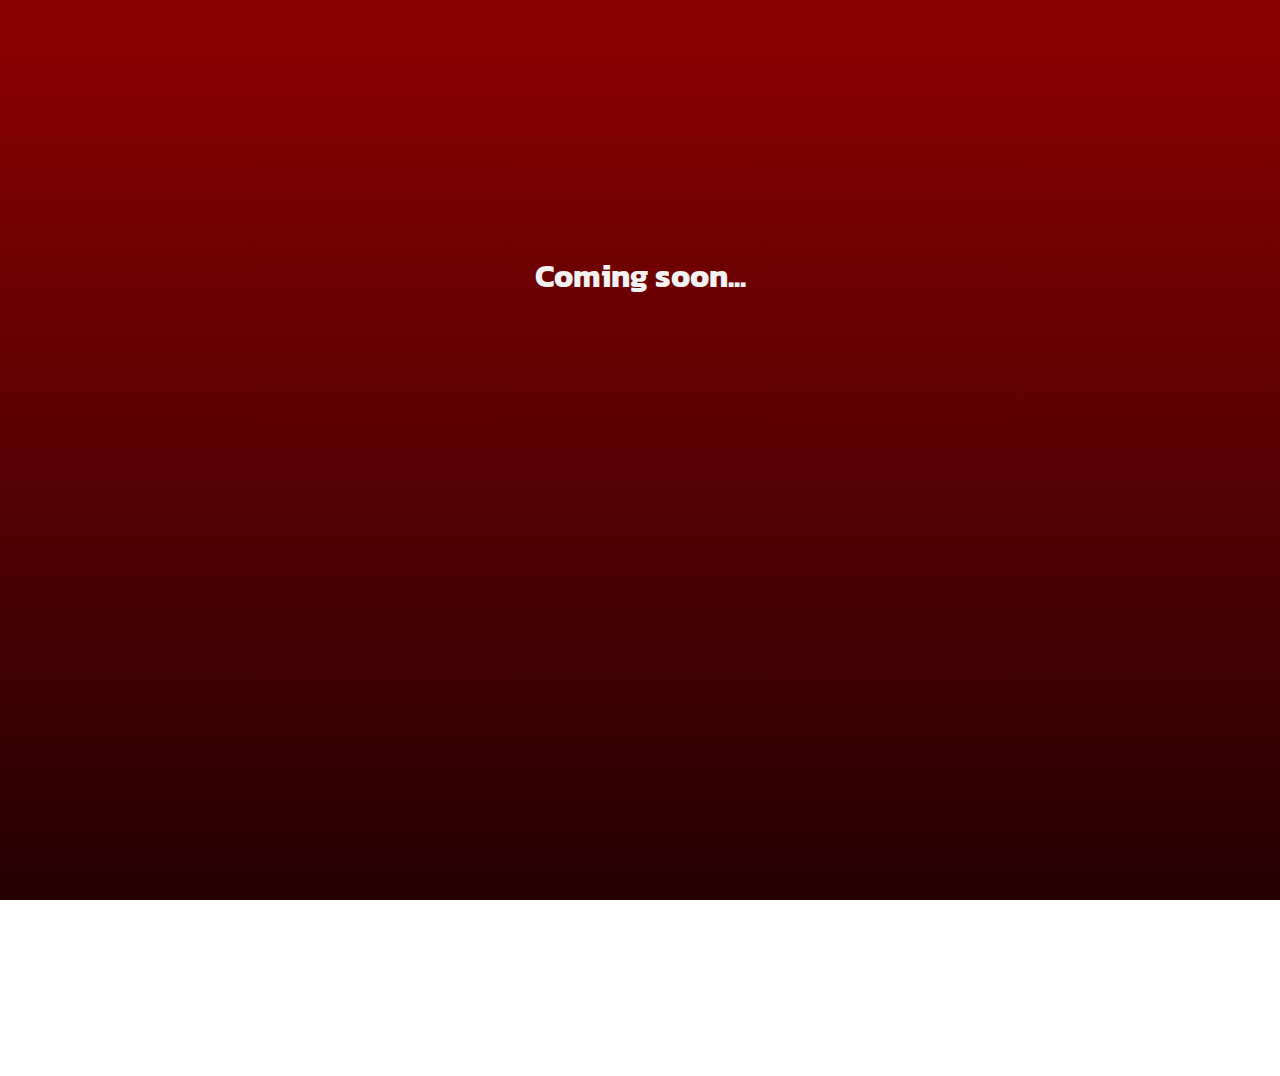
<file: prices.html>
<!DOCTYPE html>
<html lang="en">
<head>
    <meta charset="UTF-8">
    <meta name="viewport" content="width=device-width, initial-scale=1.0">
    <link rel="preconnect" href="https://fonts.googleapis.com">
    <link rel="preconnect" href="https://fonts.gstatic.com" crossorigin>
    <link href="https://fonts.googleapis.com/css2?family=Lato:ital,wght@0,100;0,300;0,400;0,700;0,900;1,100;1,300;1,400;1,700;1,900&family=Lexend:wght@100..900&family=PT+Sans:ital,wght@0,400;0,700;1,400;1,700&family=Roboto+Mono:ital,wght@0,100..700;1,100..700&display=swap" rel="stylesheet">
    <link rel="preconnect" href="https://fonts.googleapis.com">
    <link rel="preconnect" href="https://fonts.gstatic.com" crossorigin>
    <link href="https://fonts.googleapis.com/css2?family=Kanit:ital,wght@0,100;0,200;0,300;0,400;0,500;0,600;0,700;0,800;0,900;1,100;1,200;1,300;1,400;1,500;1,600;1,700;1,800;1,900&family=Lato:ital,wght@0,100;0,300;0,400;0,700;0,900;1,100;1,300;1,400;1,700;1,900&family=Lexend:wght@100..900&family=PT+Sans:ital,wght@0,400;0,700;1,400;1,700&family=Roboto+Mono:ital,wght@0,100..700;1,100..700&display=swap" rel="stylesheet">
    <link rel="stylesheet" href="/resources/css/style3.css">
    <title>Prices | Eagle Construction</title>
</head>
<body>
    <main>
        <div class="coming-soon">
            <h1>Coming soon...</h1>
        </div>
    </main>
    <!-- <footer id="contact">
        <div class="main-ftr-container">
            <div class="ftr-container">
                <div class="list-container">
                    <ul>
                        <li><h6>About</h6></li>
                        <li>Eagle CONS. has 25+ years of experience in all sorts of residential construction <br>and 10+ years in commercial construction. You can trust us to get the job done. <br> We are fast, reliable, and efficient; meaning we save you money in the long run <br>and peace of mind when it matters most.</li>
                    </ul>
                </div>
                <div class="list-container">
                    <ul>
                        <li><h6>Contact</h6></li>
                        <li>Andy Valencia</li>
                        <li>(928) 951-4295</li>
                        <li>303 N Manzanita Dr., <br> Payson, AZ 85541 Dr</li>
                    </ul>
                </div>
                <div class="list-container">
                    <ul>
                        <li><h6>Network</h6></li>
                        <li>Andy's Landscaping & Stonework INC.</li>
                        <li>Valencia Works LLC</li>
                        <li>Eagle Roofing LLC</li>
                    </ul>
                </div>
            </div>
            <div class="line-break"></div>
            <div class="lower-half-container">
                <div class="copy-right">
                    <p>Copyright&copy; 2025 All Rights Reserved by YorsTruly</p>
                </div>
                <div class="social-media-container">
                    <img src="/resources/media/images/logos & icons/icons8-facebook.svg" alt="facebook">
                    <img src="/resources/media/images/logos & icons/icons8-instagram.svg" alt="instagram">
                    <img src="/resources/media/images/logos & icons/icons8-whatsapp.svg" alt="whatsapp">
                </div>
            </div>
        </div>
    </footer> -->
</body>
</html>
</file>
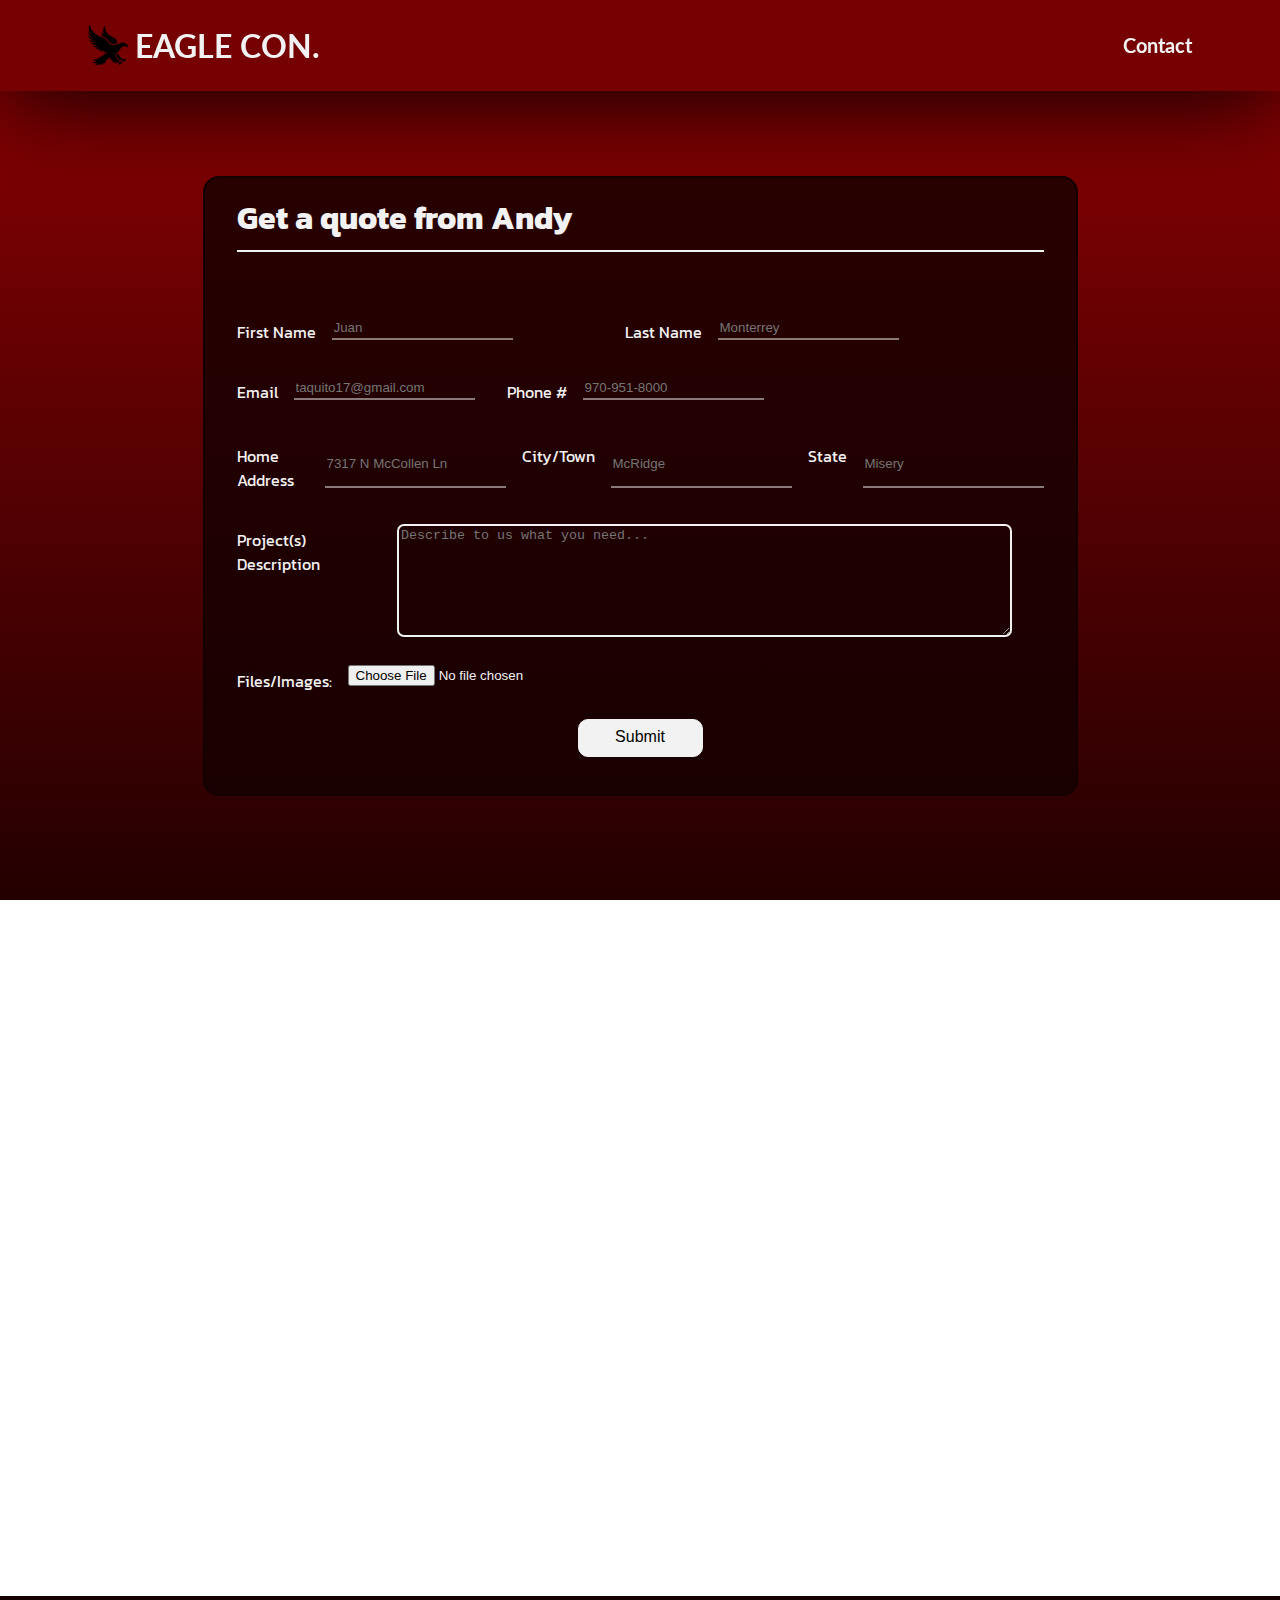
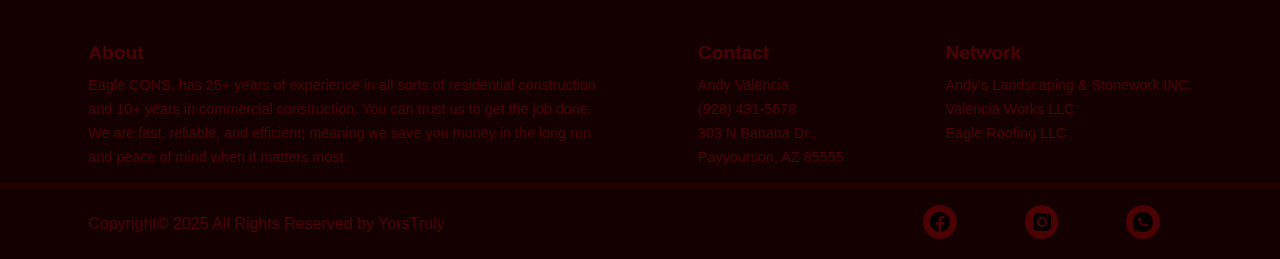
<file: quote.html>
<!DOCTYPE html>
<html lang="en">
<head>
    <meta charset="UTF-8">
    <meta name="viewport" content="width=device-width, initial-scale=1.0">
    <link rel="stylesheet" href="/resources/css/style2.css">
    <link rel="preconnect" href="https://fonts.googleapis.com">
    <link rel="preconnect" href="https://fonts.gstatic.com" crossorigin>
    <link href="https://fonts.googleapis.com/css2?family=Lato:ital,wght@0,100;0,300;0,400;0,700;0,900;1,100;1,300;1,400;1,700;1,900&family=Lexend:wght@100..900&family=PT+Sans:ital,wght@0,400;0,700;1,400;1,700&family=Roboto+Mono:ital,wght@0,100..700;1,100..700&display=swap" rel="stylesheet">
    <link rel="preconnect" href="https://fonts.googleapis.com">
    <link rel="preconnect" href="https://fonts.gstatic.com" crossorigin>
    <link href="https://fonts.googleapis.com/css2?family=Kanit:ital,wght@0,100;0,200;0,300;0,400;0,500;0,600;0,700;0,800;0,900;1,100;1,200;1,300;1,400;1,500;1,600;1,700;1,800;1,900&family=Lato:ital,wght@0,100;0,300;0,400;0,700;0,900;1,100;1,300;1,400;1,700;1,900&family=Lexend:wght@100..900&family=PT+Sans:ital,wght@0,400;0,700;1,400;1,700&family=Roboto+Mono:ital,wght@0,100..700;1,100..700&display=swap" rel="stylesheet"> 
<title>Get a quote | Eagle Construction</title>
</head>
<body>
    <header>
        <nav>
            <div class="container">
                <div class="single-item-container">
                    <div class="nav-items" id="logo-name"><img src="resources/media/images/logos & icons/eagle.png" alt="logo of a bald eagle"><a href="/index.html"><h4>EAGLE CON.</h4></a></div>
                </div>
                <div class="nav-container">
                    <!-- <div class="nav-items" id="gallery-nav"><a href=""><h5>Gallery</h5></a></div>
                    <div class="nav-items" id="jobs-nav"><a href=""><h5>Jobs</h5></a></div> -->
                    <div class="nav-items" id="contact-nav"><a href="#contact"><h5>Contact</h5></a></div>
                </div>
            </div>  
        </nav>
    </header>
    <main>
        <div class="form-container">
            <form action="">
                <h1>Get a quote from Andy</h1>
                <!-- <h3>Fill out the information below and we will get back to you ASAP!</h3> -->
                <div id="heading-line">
                </div>
                <div class="form-mini-container" id="flname-container">
                    <label for="fname">First Name</label>
                    <input type="text" name="fname" id="fname" placeholder="Juan" required>
                    <label for="lname">Last Name</label>
                    <input type="text" name="lname" id="lname" placeholder="Monterrey" required>
                </div>
                <div class="form-mini-container" id="contact-container">
                    <label for="email">Email</label>
                    <input type="email" name="email" id="email" required placeholder="taquito17@gmail.com">
                    <label for="phone">Phone #</label>
                    <input type="tel" name="phone" id="phone" required placeholder="970-951-8000" pattern="[0-9]{3}-[09]{3}-[0-9]{4}">
                </div>
                <div class="line"></div>
                <div class="form-mini-container" id="address-container">
                    <label for="home-address">Home Address</label>
                    <input type="text" name="home-address" id="home-address" placeholder="7317 N McCollen Ln" required>
                    <label for="city/town">City/Town</label>
                    <input type="text" name="city/town" id="city/town" placeholder="McRidge" required>
                    <label for="state">State</label>
                    <input type="text" name="state" id="state" placeholder="Misery" required>
                </div>
                <div class="form-mini-container" id="prjct-description-container">
                    <label for="prjct-description">Project(s) Description</label>
                    <textarea id="prjct-description" minlength="25" maxlength="1000" placeholder="Describe to us what you need..." rows="7" cols="80"></textarea>
                </div>
                <div class="form-mini-container" id="files-container">
                    <label for="file">Files/Images:</label>
                    <input type="file" name="files" id="files">
                </div>
                <button type="submit">Submit</button>
            </form>
        </div>
    </main>
    <footer id="contact">
        <div class="main-ftr-container">
            <div class="ftr-container">
                <div class="list-container">
                    <ul>
                        <li><h6>About</h6></li>
                        <li>Eagle CONS. has 25+ years of experience in all sorts of residential construction <br>and 10+ years in commercial construction. You can trust us to get the job done. <br> We are fast, reliable, and efficient; meaning we save you money in the long run <br>and peace of mind when it matters most.</li>
                    </ul>
                </div>
                <div class="list-container">
                    <ul>
                        <li><h6>Contact</h6></li>
                        <li>Andy Valencia</li>
                        <li>(928) 431-5678</li>
                        <li>303 N Banana Dr., <br> Payyourson, AZ 85555</li>
                    </ul>
                </div>
                <div class="list-container">
                    <ul>
                        <li><h6>Network</h6></li>
                        <li>Andy's Landscaping & Stonework INC.</li>
                        <li>Valencia Works LLC</li>
                        <li>Eagle Roofing LLC</li>
                    </ul>
                </div>
            </div>
            <div class="line-break"></div>
            <div class="lower-half-container">
                <div class="copy-right">
                    <p>Copyright&copy; 2025 All Rights Reserved by YorsTruly</p>
                </div>
                <div class="social-media-container">
                    <img src="resources/media/images/logos & icons/icons8-facebook.svg" alt="facebook">
                    <img src="resources/media/images/logos & icons/icons8-instagram.svg" alt="instagram">
                    <img src="resources/media/images/logos & icons/icons8-whatsapp.svg" alt="whatsapp">
                </div>
            </div>
        </div>
    </footer>
</body>
</html>
</file>
<file: resources/css/style3.css>
html {
    font-size: 16px;
    scroll-behavior: smooth;
    position: relative;
    min-height: 100%;
}

body {
    height: 100vh;
    width: 100vw;
    margin: 0;
    padding: 0;
    background: linear-gradient(hsl(359, 99%, 28%), hsl(358, 100%, 7%));
    background-attachment: fixed;
}

main {
    margin: 11rem 5.5rem 50rem 5.5rem;
    font-family: "Kanit";
    color: hsl(0, 0%, 95%);
}

/* Main Styles */
.coming-soon {
    height: 200px;
    display: flex;
    justify-content: center;
    align-items: center;
}

/* Footer Styles */

footer {
    bottom: 0;
    position: absolute;
    box-sizing: border-box;
    width: 100%;
}

.main-ftr-container {
    background-color: hsl(358, 100%, 4%);
    box-sizing: border-box;
    width: 100%;
}

.ftr-container, .lower-half-container {
    margin: 0 5.5rem;
}

.ftr-container {
    display: flex;
    justify-content: space-between;
    color: hsl(358, 100%, 25%, 0.5);
    font-size: .9rem;
    font-family: sans-serif;
    line-height: 1.5rem;
}

.list-container ul {
    list-style: none;
    padding-left: 0;
}

.list-container li h6 {
    font-size: 1.2rem;
    margin-bottom: .5rem;
}

.line-break {
    border: 3px solid hsl(358, 100%, 7%);
    margin-bottom: 0;
}

.lower-half-container {
    display: flex;
    justify-content: space-between;
    align-items: center;
}

.copy-right {
    color: hsl(358, 100%, 25%, 0.5);
    font-family: sans-serif;
}

.social-media-container img {
    margin: 1rem 2rem;
    background-color: hsl(359, 99%, 15%);
    padding: .3rem;
    border-radius: 25px;
}

.social-media-container img:hover {
    cursor: pointer;
}
</file>
<file: resources/css/style2.css>
/* Universal Styles */
html {
    font-size: 16px;
    scroll-behavior: smooth;
}

body {
    height: 100vh;
    width: 100vw;
    margin: 0;
    padding: 0;
    background: linear-gradient(hsl(359, 99%, 28%), hsl(358, 100%, 7%));
    background-attachment: fixed;
}

main {
    margin: 11rem 5.5rem 50rem 5.5rem;
    font-family: "Kanit";
    color: hsl(0, 0%, 95%);
}

br, h1 {
    margin: 0;
    padding: 0;
}

/* Header styles */
nav {
    position: fixed;
    top: 0;
    background-color: hsl(359, 99%, 23%);
    color: hsl(0, 0%, 95%);
    font-family: "Lato";
    font-size: 1.5rem;
    padding: 0;
    box-shadow: 1px 5px 90px hsl(0, 0%, 0%);
    width: 100%;
}

.container {
    display: flex;
    justify-content: space-between;
    align-items: center;
    margin: 0 5.5rem;
}

.nav-container {
    display: flex;
}

.nav-container .nav-items {
    margin: 0 3rem;   
}

.nav-container .nav-items a {
    text-decoration: none;
    color: hsl(0, 0%, 95%);
}

.single-item-container a {
    text-decoration: none;
    color: hsl(0, 0%, 95%);
}

.single-item-container a::after {
    text-decoration: none;
    color: hsl(0, 0%, 95%);
}

#logo-name {
    display: flex;
    align-items: center;
    justify-content: center;
}

#logo-name h4 {
    font-size: 2rem;
    margin: 1rem auto 1rem auto;
}

#logo-name img {
    width: 40px;
    height: 40px;
    margin: auto;
    margin-right: 7px;
}

#contact-nav {
    margin-right: 0;
}

/* Main Styles */
/* Form Styles */
.form-container {
    display: flex;
    justify-content: center;
}

#heading-line {
    border: 1px solid hsl(0, 0%, 95%);
    margin: .5rem 0 4rem 0;
}

.line {
    margin: 1rem 0;
}

form {
    box-sizing: border-box;
    display: flex;
    flex-direction: column;
    border: 2px solid hsl(358, 100%, 4%);
    padding: 1rem 2rem;
    background-color: hsl(358, 100%, 4%, 0.8);
    border-radius: 1rem;
    width: 875px;
    height: 620px;
    flex: 0 1 875px;
}

form h3 {
    margin: 0;
}

.form-mini-container {
    display: flex;
}

label {
    margin: .25rem 1rem .25rem 0;
}

input {
    /* margin-right: 1rem; */
    margin-bottom: .5rem;
    background-color: transparent;
    color: hsl(0, 0%, 95%);
    border: none;
    border-bottom: 2px solid hsla(0, 0%, 95%, 0.5); 
}

input:focus {
    outline: none;
    border-bottom: 2px solid hsl(0, 0%, 95%);
}

#flname-container {
    & #fname {
    margin-right: 7rem;
    }
    margin-bottom: 1.75rem;
}

#contact-container {
    :nth-child(n + 2 of label) {
        margin-left: 2rem;
    }
}

#address-container {
    margin-bottom: 1.75rem;
    :nth-child(n + 2 of label) {
        margin-left: 1rem;
    }
}

#prjct-description-container textarea {
    margin: 0 2rem 1.75rem auto;
    border: 2px solid hsl(0, 0%, 95%);
    border-radius: 7px;
    background-color: transparent;
    outline: none;
    color: hsl(0, 0%, 95%);
}

#files-container input{
    border: none;
}

button {
    text-align: center;
    font-size: 1rem;
    height: 1rem;
    width: 125px;
    padding: .5rem .25rem 1.75rem .25rem;
    margin: auto;
    border: 1px solid hsl(0, 0%, 95%);
    background-color: hsl(0, 0%, 95%);
    border-radius: 10px;
    transition: ease-in .2s;
}

button:hover {
    background-color: hsl(0, 0%, 95%, 0.8);
    cursor: pointer;
}

/* Footer Styles */
footer {
    box-sizing: border-box;
}

.main-ftr-container {
    background-color: hsl(358, 100%, 4%);
    box-sizing: border-box;
    width: 100%;

}

.ftr-container, .lower-half-container {
    margin: 0 5.5rem;
}

.ftr-container {
    display: flex;
    justify-content: space-between;
    color: hsl(358, 100%, 25%, 0.5);
    font-size: .9rem;
    font-family: sans-serif;
    line-height: 1.5rem;
}

.list-container ul {
    list-style: none;
    padding-left: 0;
}

.list-container li h6 {
    font-size: 1.2rem;
    margin-bottom: .5rem;
}

.line-break {
    border: 3px solid hsl(358, 100%, 7%);
    margin-bottom: 0;
}

.lower-half-container {
    display: flex;
    justify-content: space-between;
    align-items: center;
}

.copy-right {
    color: hsl(358, 100%, 25%, 0.5);
    font-family: sans-serif;
}

.social-media-container img {
    margin: 1rem 2rem;
    background-color: hsl(359, 99%, 15%);
    padding: .3rem;
    border-radius: 25px;
}

.social-media-container img:hover {
    cursor: pointer;
}
</file>
